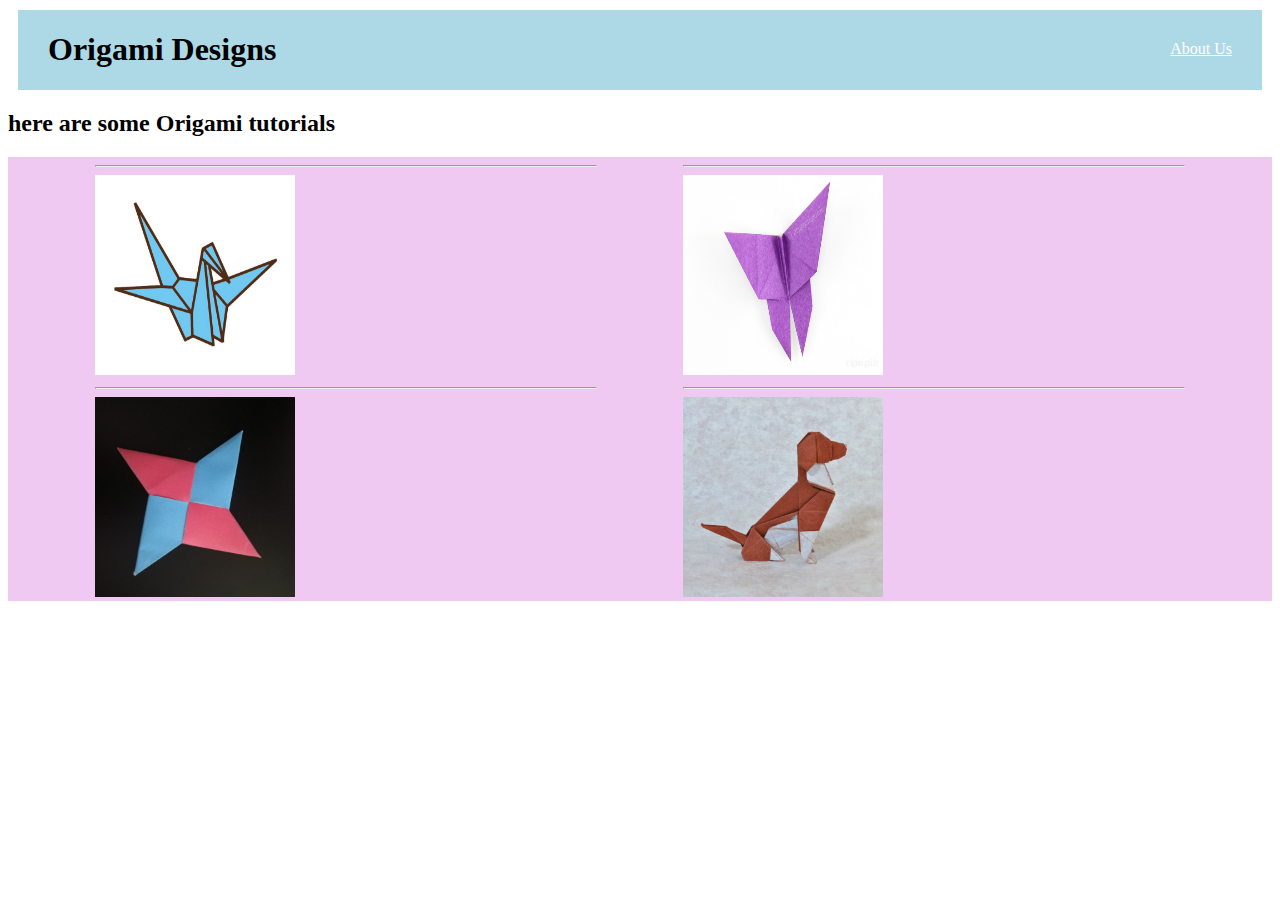
<file: index.html>
<!DOCTYPE html>
<html>
    <head>
        <title>Origami Designs</title>
       <link rel= "stylesheet" type="text/css" href="style.css"/>

    </head>
    <body>
        <div class="header">
        <h1>Origami Designs</h1>
        <div class="menu">
<a href="about.html">About Us</a>



        </div>
    </div>
<h2>here are some Origami tutorials</h2>

<div class="grid">

    <div class= "item">

<hr width=500px>
<a href="https://www.youtube.com/watch?v=KfnyopxdJXQ"><img src="origami crane.jpg" width=200 height=200/></a>
<p>Origami Crane</p>

    </div>

     <div class= "item">

<hr width=500px>
<a href="https://www.youtube.com/watch?v=XWppAdgvEtI"><img src="origami butterfly.jpg" width=200 height=200/></a>
<p> Origami Butterfly</p>
     </div>

    <div class= "item">

<hr width=500px>
<a href="https://www.youtube.com/watch?v=RshX97WMWDw"><img src="origami ninjaStar.jpg" width=200 height=200/></a>
<p>Origami Ninja Star</p>
     </div>

    <div class= "item">

<hr width=500px>
<a href="https://www.youtube.com/watch?v=atASww-Sl1M"><img src="origami dog.jpg" width=200 height=200/></a>
<p>Origami Dog</p>
    </div>

    
</html>
</file>
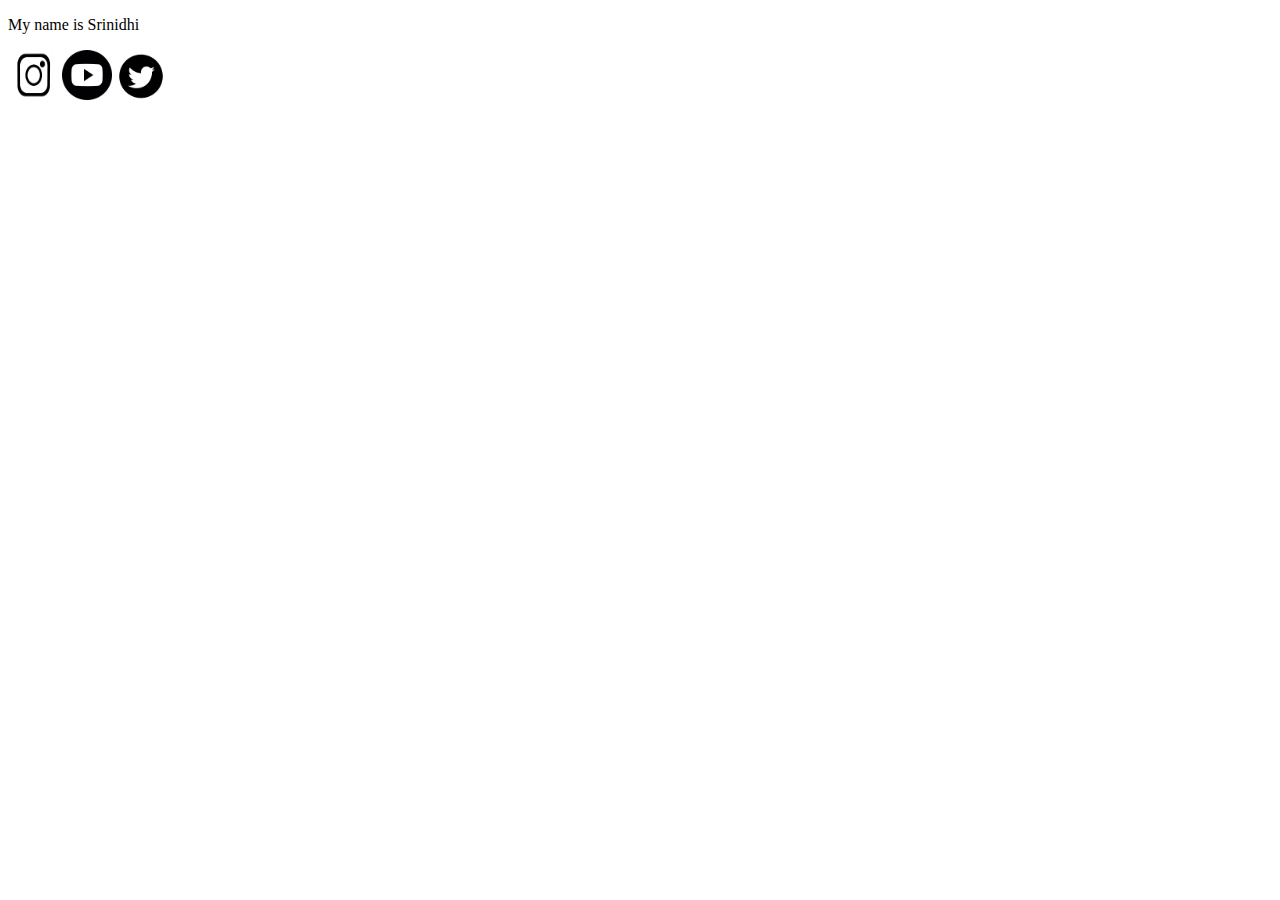
<file: about.html>
<!DOCTYPE html>
<html>
    <p>My name is Srinidhi</p>

    <div class= "footer">
        <a href="#"><img src="instagram.jpg" width=50 height=50/></a>
        <a href="#"><img src="Youtube.png" width=50 height=50/></a>
        <a href="#"><img src="twitter.png" width=50 height=50/></a>
        </div>
        </body>
</html>
</file>
<file: style.css>
.header{
    background-color:lightblue;
    display: flex;
    justify-content: space-between;
    padding-left: 30px;
    margin:10px;

}
p{
    text-align: center;
    background-color:white;
    

}

.grid{
    background-color: #efc9f2;
    display: flex;
    flex-wrap: wrap;
    justify-content: space-evenly;
}
.footer{
    background-color: #2345a9;
    display:flex;
    justify-content: flex-end;
    margin-top: 30px;
    padding:30px;
}
.menu{
    padding:30px;
}
.menu a{
    margin-top:30px;
}
.item{
    
    position:relative;
    
}
.item p{
    position: absolute;
    top: 20%;
    left:10%;
    transform: translate(-20%,-20%);
    opacity: 0;
}
.item:hover{
    transform: scale(1.2);
}
.item:hover p{
    opacity:1;
   
}
.item:hover img{
    opacity: 0.33;
}
a:link{
    color:white
}
a:visited{
    color:white
}
</file>
